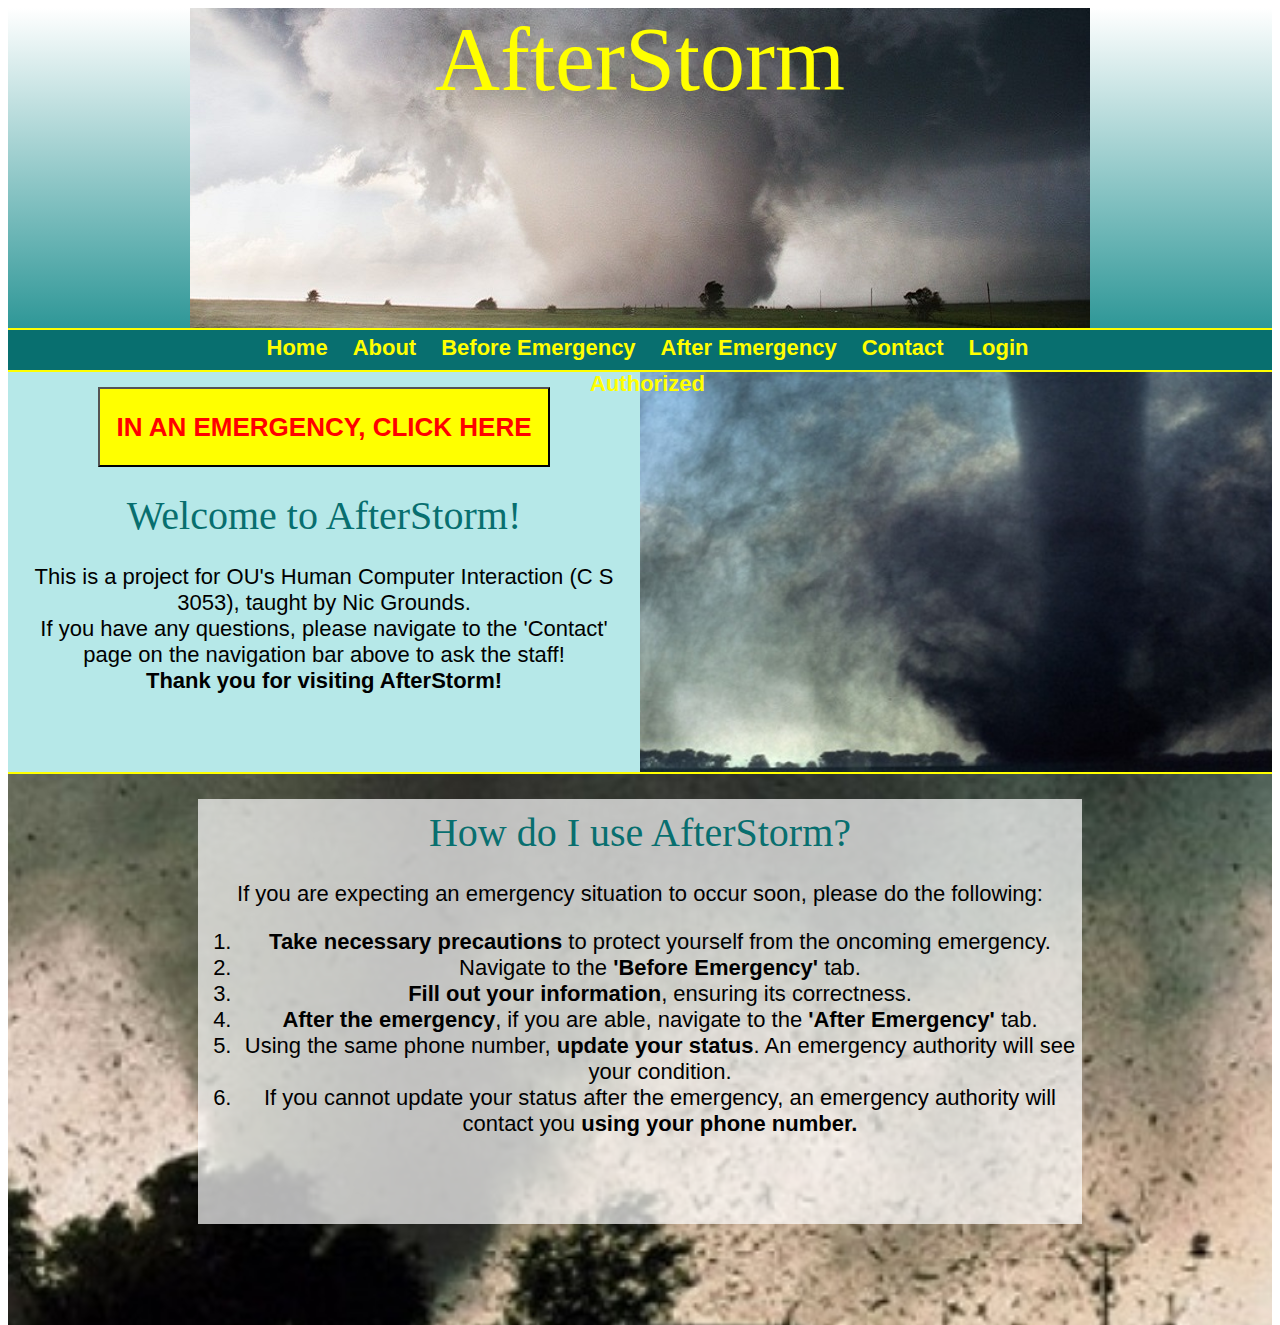
<file: pages/index.html>
<!DOCTYPE HTML PUBLIC "-//W3C//DTD HTML 4.0 Transitional//EN">
<html>

<!-- Human Computer Interaction: Group Project
Group: Nicole Knox, Patrick Wrape, Travis Canales, Rondell Hames
Milestone 3: Everything!
(Mar. 31st, 2015) -->

<!-- Notes to the uninformed:
	HTML defines the content of web pages.
	CSS specifies the layout of web pages.
	JavaScript programs the behavior of web pages.
	-->

<head>
	<title>AfterStorm</title>
	<link rel="StyleSheet" type="text/css" href="main.css">
</head>

<body>
	<div class="tornadopic">
		<h1>AfterStorm</h1>
	</div>

	<div class="navigation">
		<div id="nav">
			<ul>
			<li><a href="index.html" class="design-name">Home</a></li>	
			<li><a href="about.html" class="design-name">About</a></li>
			<li><a href="preemergency.html" class="design-name">Before Emergency</a></li>
			<li><a href="submitpage.html" class="design-name">After Emergency</a></li>
			<li><a href="contact.html" class="design-name">Contact</a></li>
			<li><a href="login.html" class="design-name">Login</a></li>
			<li><a href="adminlogin.html" class="design-name">Authorized</a></li>
			</ul>
		</div>
	</div>

	<div class="description">
		<div class="leftdesc">
			<p><button type="button" onclick="location.href='submitpage.html'"><strong>IN AN EMERGENCY, CLICK HERE</strong></button></p>
			<h2>Welcome to AfterStorm!</h2>
			<p>This is a project for OU's Human Computer Interaction (C S 3053), taught by Nic Grounds.<br>
			If you have any questions, please navigate to the 'Contact' page on the navigation bar above to ask the staff!<br>
			<strong>Thank you for visiting AfterStorm!</strong></p>
		</div>
		<div class="rightdesc"></div>
	</div>
	
	<div class="infobg">
		<div class="info">
			<h2>How do I use AfterStorm?</h2>
			<p>If you are expecting an emergency situation to occur soon, please do the following:</p>
			<ol>
				<li><strong>Take necessary precautions</strong> to protect yourself from the oncoming emergency.</li>
				<li>Navigate to the<strong> 'Before Emergency' </strong>tab.</li>
				<li><strong>Fill out your information</strong>, ensuring its correctness.</li>
				<li><strong>After the emergency</strong>, if you are able, navigate to the <strong>'After Emergency'</strong> tab.</li>
				<li>Using the same phone number, <strong>update your status</strong>. An emergency authority will see your condition.</li>
				<li>If you cannot update your status after the emergency, an emergency authority will contact you <strong>using your phone number.</strong></li>
			</ol>
		</div>
	</div>
	
</body>

</html>
</file>
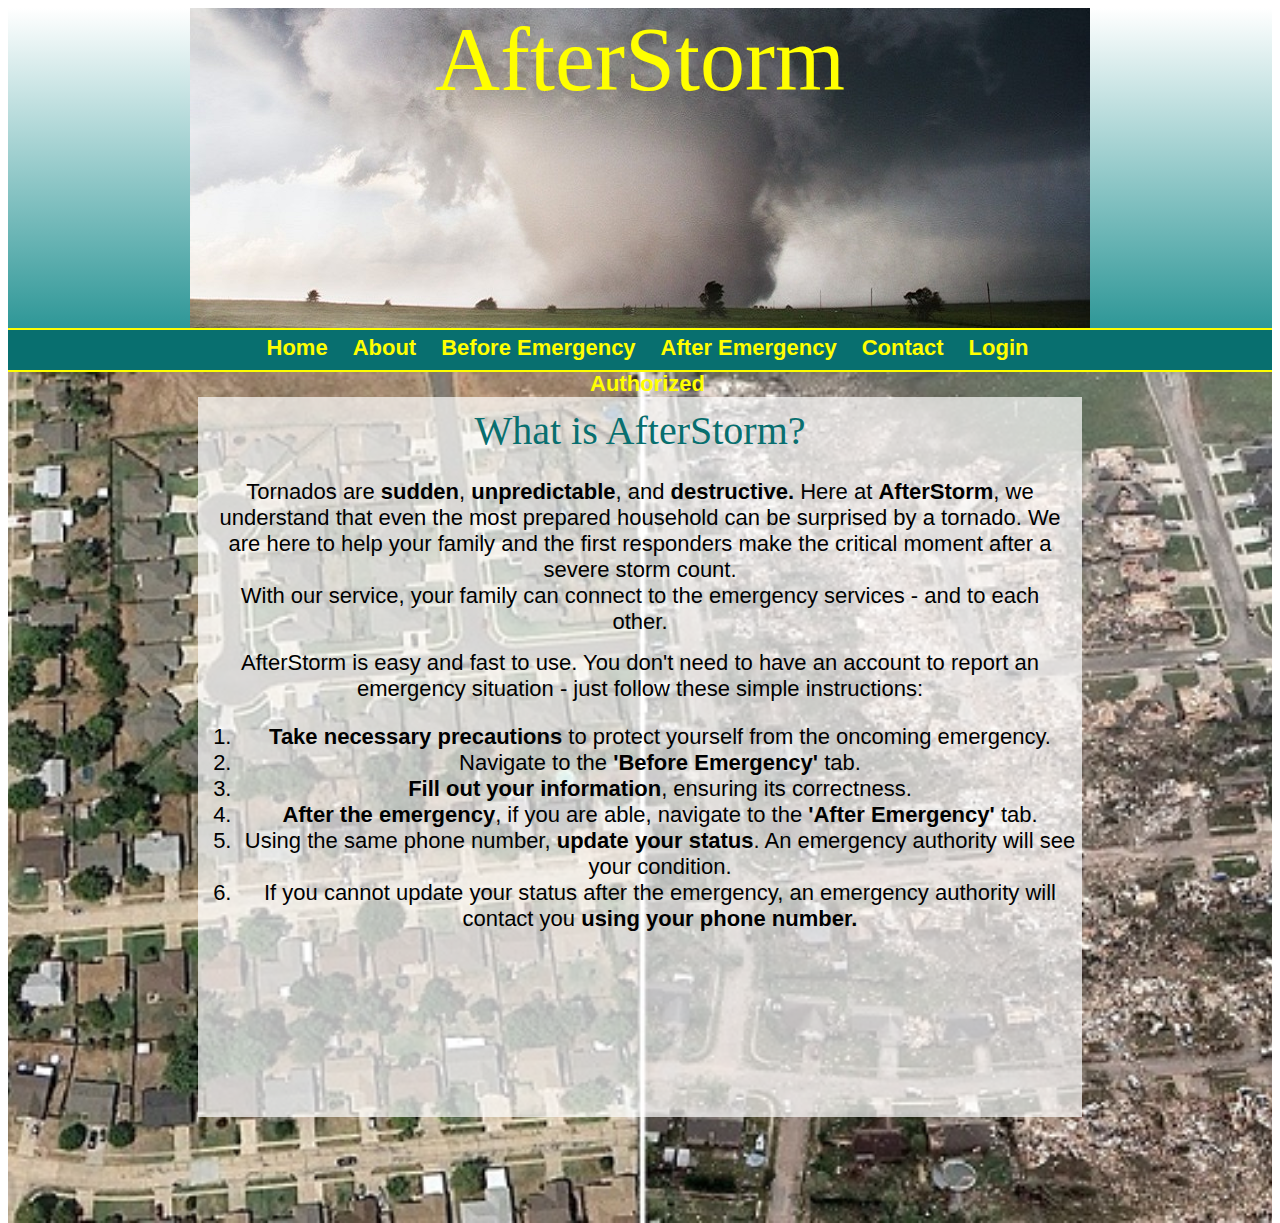
<file: pages/about.html>
<!DOCTYPE HTML PUBLIC "-//W3C//DTD HTML 4.0 Transitional//EN">
<html>

<head>
	<title>AfterStorm: About</title>
	<link rel="StyleSheet" type="text/css" href="main.css">
</head>

<body>
	<div class="tornadopic">
		<h1>AfterStorm</h1>
	</div>

	<div class="navigation">
		<div id="nav">
			<ul>
			<li><a href="index.html" class="design-name">Home</a></li>	
			<li><a href="about.html" class="design-name">About</a></li>
			<li><a href="preemergency.html" class="design-name">Before Emergency</a></li>
			<li><a href="submitpage.html" class="design-name">After Emergency</a></li>
			<li><a href="contact.html" class="design-name">Contact</a></li>
			<li><a href="login.html" class="design-name">Login</a></li>
			<li><a href="adminlogin.html" class="design-name">Authorized</a></li>
			</ul>
		</div>
	</div>
	
	<div class="aboutinfobg">
		<div class="aboutinfo">
			<h2>What is AfterStorm?</h2>
			<p>Tornados are <strong>sudden</strong>, <strong>unpredictable</strong>, and <strong>destructive.</strong> 
			Here at <strong>AfterStorm</strong>, we understand that even the most prepared household can be surprised by a tornado.
			We are here to help your family and the first responders make the critical moment after a severe storm count.<br>
			With our service, your family can connect to the emergency services - and to each other.</p>
			<p>AfterStorm is easy and fast to use. You don't need to have an account to report an emergency situation - 
			just follow these simple instructions:</p>
			<ol>
				<li><strong>Take necessary precautions</strong> to protect yourself from the oncoming emergency.</li>
				<li>Navigate to the<strong> 'Before Emergency' </strong>tab.</li>
				<li><strong>Fill out your information</strong>, ensuring its correctness.</li>
				<li><strong>After the emergency</strong>, if you are able, navigate to the <strong>'After Emergency'</strong> tab.</li>
				<li>Using the same phone number, <strong>update your status</strong>. An emergency authority will see your condition.</li>
				<li>If you cannot update your status after the emergency, an emergency authority will contact you <strong>using your phone number.</strong></li>
			</ol>
		</div>
	</div>
</body>
</html>
</file>
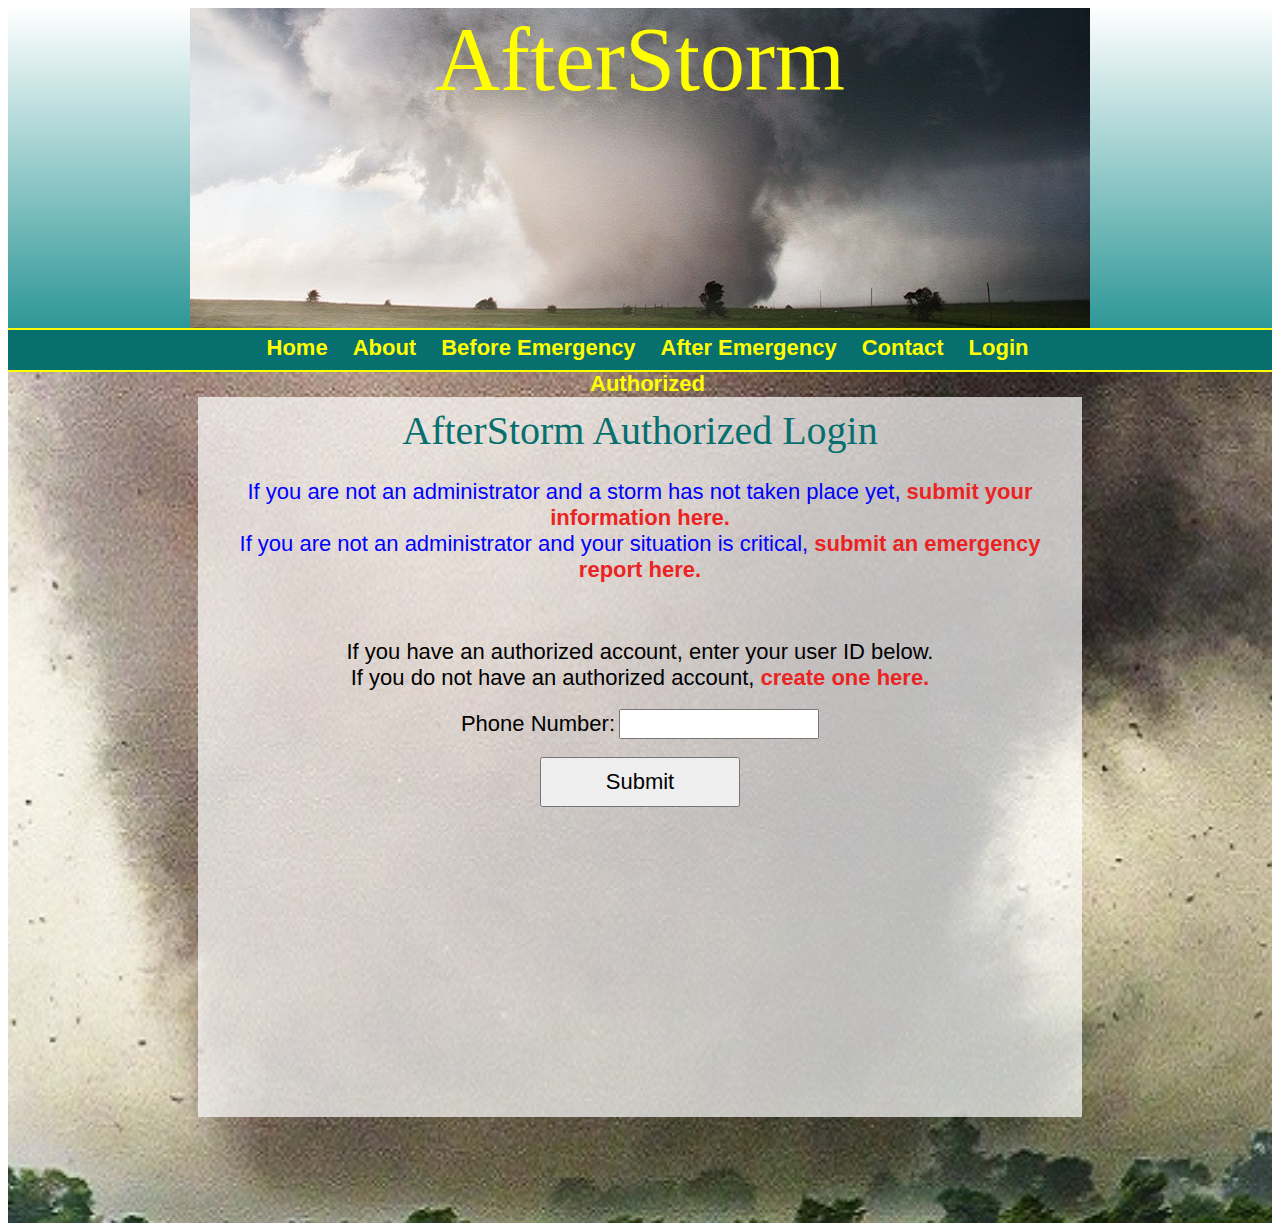
<file: pages/adminlogin.html>
<!DOCTYPE HTML PUBLIC "-//W3C//DTD HTML 4.0 Transitional//EN">
<html>

<head>
	<title>AfterStorm: Admin Login</title>
	<link rel="StyleSheet" type="text/css" href="main.css">
</head>

<body>
	<div class="tornadopic">
		<h1>AfterStorm</h1>
	</div>

	<div class="navigation">
		<div id="nav">
			<ul>
			<li><a href="index.html" class="design-name">Home</a></li>	
			<li><a href="about.html" class="design-name">About</a></li>
			<li><a href="preemergency.html" class="design-name">Before Emergency</a></li>
			<li><a href="submitpage.html" class="design-name">After Emergency</a></li>
			<li><a href="contact.html" class="design-name">Contact</a></li>
			<li><a href="login.html" class="design-name">Login</a></li>
			<li><a href="adminlogin.html" class="design-name">Authorized</a></li>
			</ul>
		</div>
	</div>
	
	<div class="loginbg">
		<div class="login">
			<h2>AfterStorm Authorized Login</h2>
			<span class="explanation">
			<p>If you are not an administrator and a storm has not taken place yet, <a href="preemergency.html">submit your information here.</a><br>
			If you are not an administrator and your situation is critical, <a href="submitpage.html">submit an emergency report here.</a></p></span>
			<br>
			<p>If you have an authorized account, enter your user ID below.<br>
			If you do not have an authorized account, <a href="createauthorized.html">create one here.</a></p>
		<form action="afterStormServlet" method="GET">
				<table>
				<tr>
					<td>Phone Number:</td>
					<td><input type="text" name="logininfo" maxlength="15" pattern="[0-9]{10}" id ="phone"
					title="Please input your user ID" required></td> 
				</tr>
				</table>
			<p><input type="submit" name="loginbutton"></p>
			</form>
		</div>
	</div>
</body>
<script>
	var phoneV;
	function redirect(){
		phoneV = document.getElementById("phone").value;
		if( phoneV == "1111111111"){
			//var response = server response string
			window.location.replace("submitpage.html#phone="+phoneV+"&");
			return false;
		}
		else{
			window.location.replace("preemergency.html#phone="+phoneV);
			return false;
		}
	}
</script>
</html>
</file>
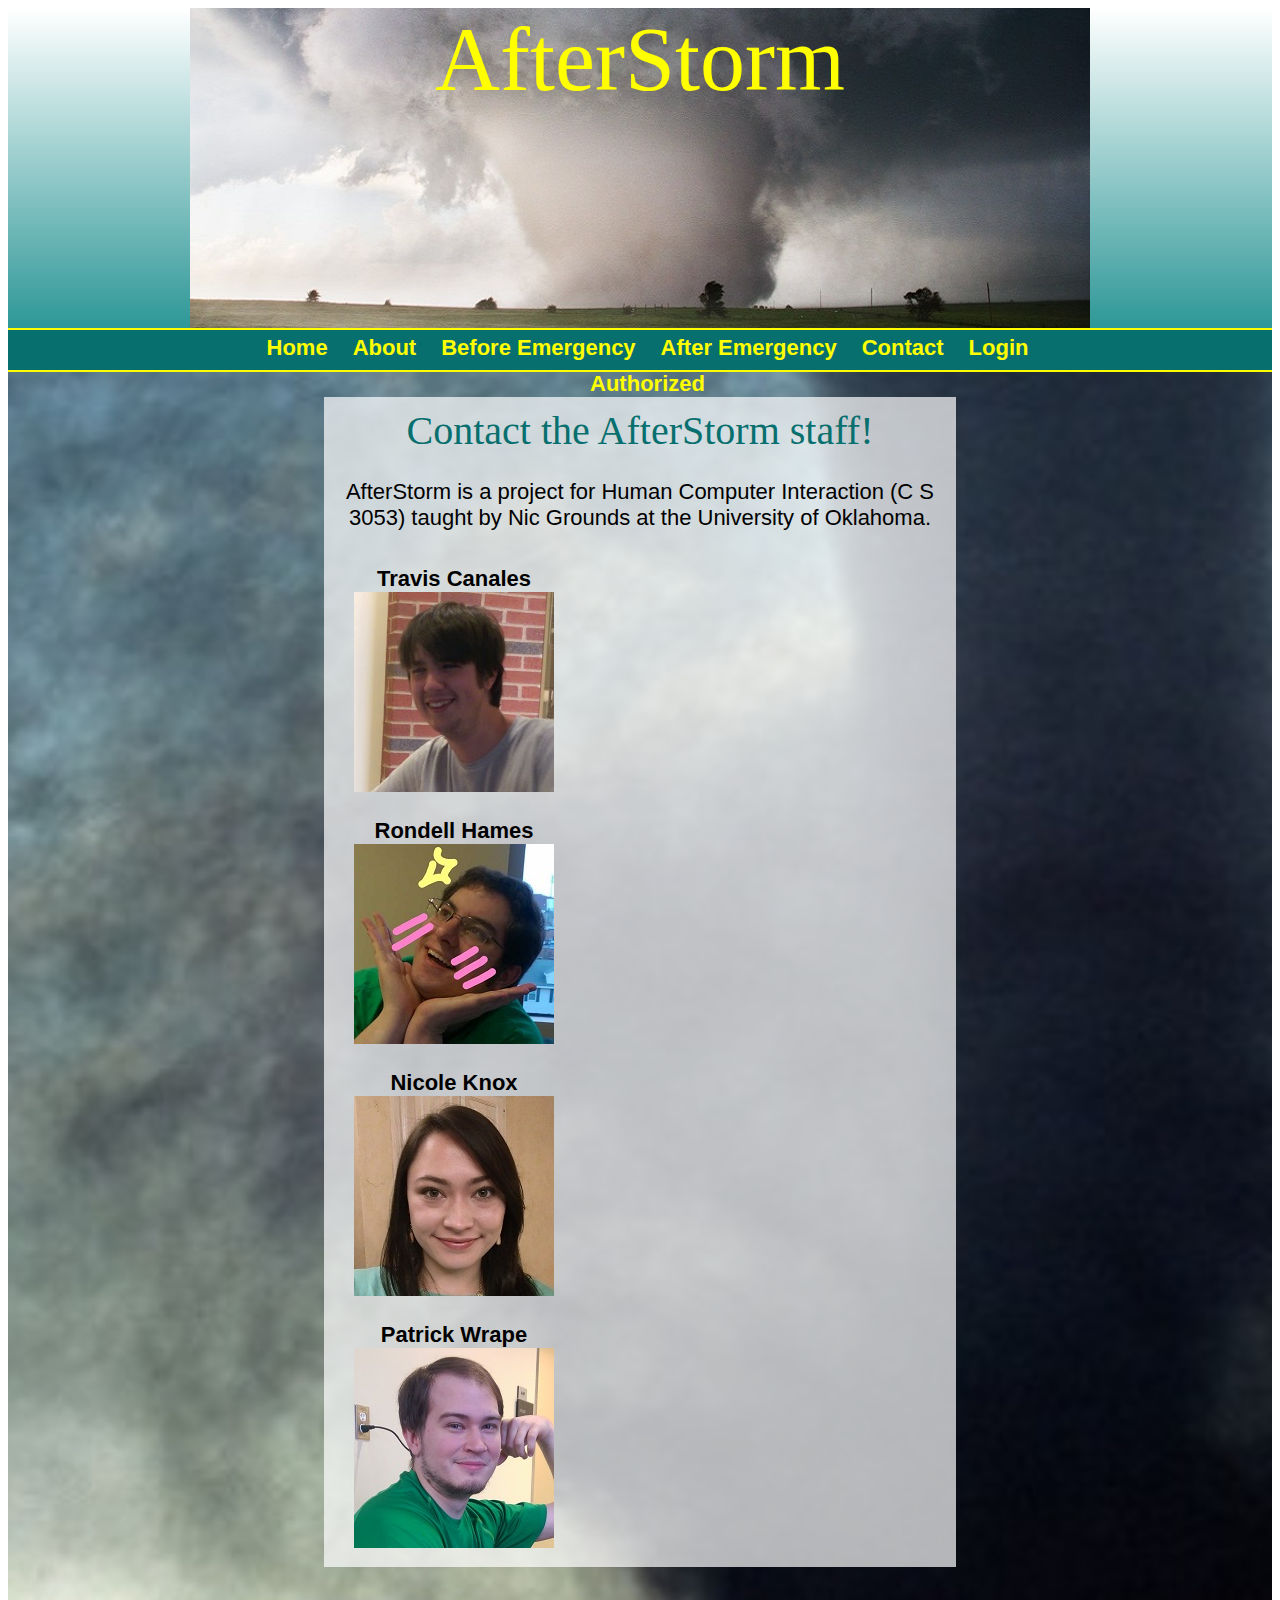
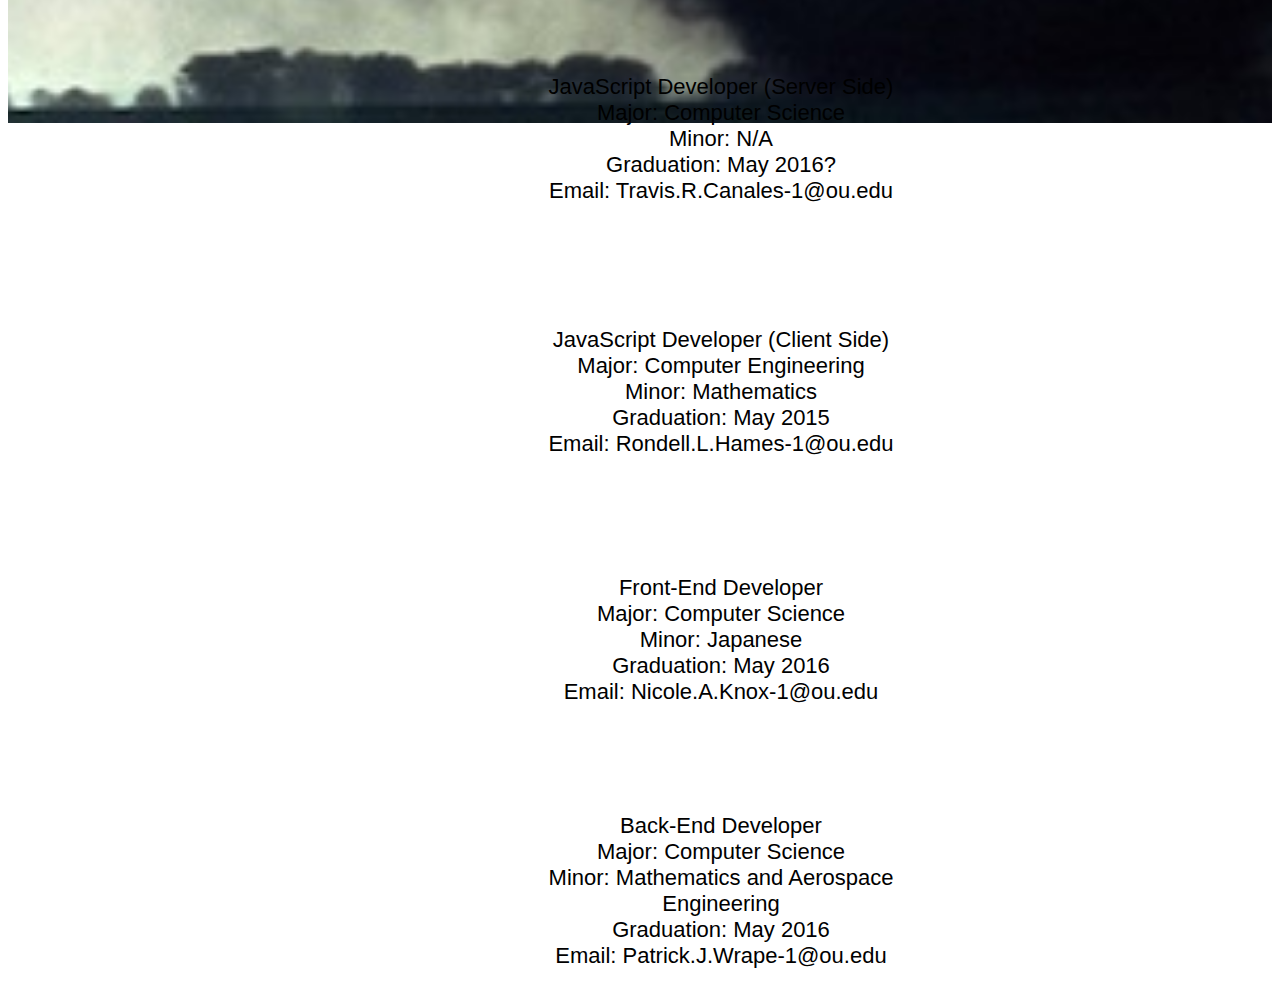
<file: pages/contact.html>
<!DOCTYPE HTML PUBLIC "-//W3C//DTD HTML 4.0 Transitional//EN">
<html>

<head>
	<title>AfterStorm: Contact Us</title>
	<link rel="StyleSheet" type="text/css" href="main.css">
</head>

<body>
	<div class="tornadopic">
		<h1>AfterStorm</h1>
	</div>
	<div class="navigation">
		<ul id="nav">
			<li><a href="index.html" class="design-name">Home</a></li>	
			<li><a href="about.html" class="design-name">About</a></li>
			<li><a href="preemergency.html" class="design-name">Before Emergency</a></li>
			<li><a href="submitpage.html" class="design-name">After Emergency</a></li>
			<li><a href="contact.html" class="design-name">Contact</a></li>
			<li><a href="login.html" class="design-name">Login</a></li>
			<li><a href="adminlogin.html" class="design-name">Authorized</a></li>
		</ul>
	</div><br>
	<div class="contactbg"><br>
		<div class="contact"><h2>Contact the AfterStorm staff!</h2>
		<p>AfterStorm is a project for Human Computer Interaction (C S 3053) taught by Nic Grounds at the University of Oklahoma.</p>
			<div class="picleft">

			<p><strong>Travis Canales</strong><br>
			<img src="assets/travisface.jpg" /><br><br>
		
			<strong>Rondell Hames</strong><br>
			<img src="assets/rondellface.jpg" /><br><br>

			<strong>Nicole Knox</strong><br>
			<img src="assets/nikkiface.jpg" /><br><br>
		
			<strong>Patrick Wrape</strong><br>
			<img src="assets/patrickface.jpg" /><br><br></p>
			</div>
			<div class="picright">
			<ul style="margin-top:15%; list-style-type: none;">
				<li>JavaScript Developer (Server Side)</li>
				<li>Major: Computer Science</li>
				<li>Minor: N/A</li>
				<li>Graduation: May 2016?</li>
				<li>Email: Travis.R.Canales-1@ou.edu</li>
			</ul>
			<br>
			<ul style="margin-top:15%; list-style-type: none;">
				<li>JavaScript Developer (Client Side)</li>
				<li>Major: Computer Engineering</li>
				<li>Minor: Mathematics</li>
				<li>Graduation: May 2015</li>
				<li>Email: Rondell.L.Hames-1@ou.edu</li>
			</ul>
			<br>
			<ul style="margin-top:14%; list-style-type: none;">
				<li>Front-End Developer</li>
				<li>Major: Computer Science</li>
				<li>Minor: Japanese</li>
				<li>Graduation: May 2016</li>
				<li>Email: Nicole.A.Knox-1@ou.edu</li>
			</ul>
			<br>
			<ul style="margin-top:12%; list-style-type: none;">
				<li>Back-End Developer</li>
				<li>Major: Computer Science</li>
				<li>Minor: Mathematics and Aerospace Engineering</li>
				<li>Graduation: May 2016</li>
				<li>Email: Patrick.J.Wrape-1@ou.edu</li>
			</ul>
			</div>
		</div>
	</div>

</body>
</html>
</file>
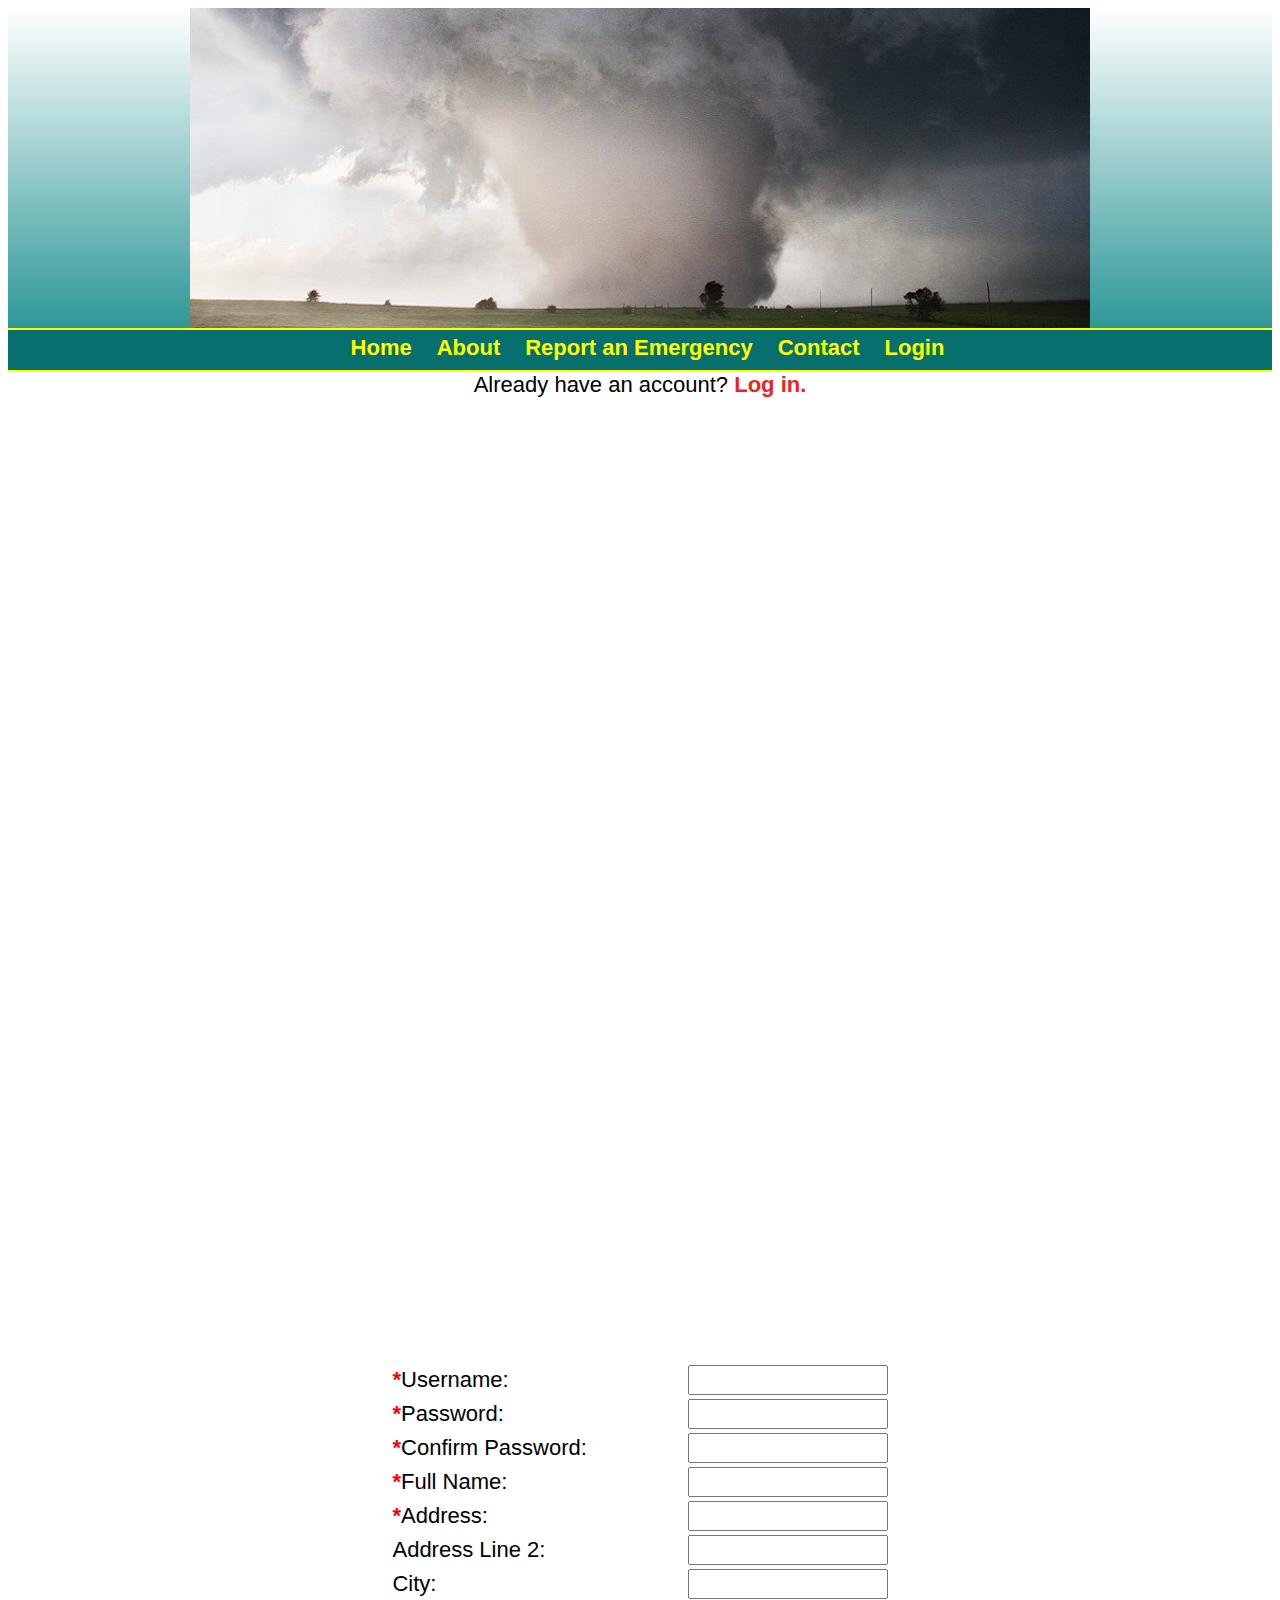
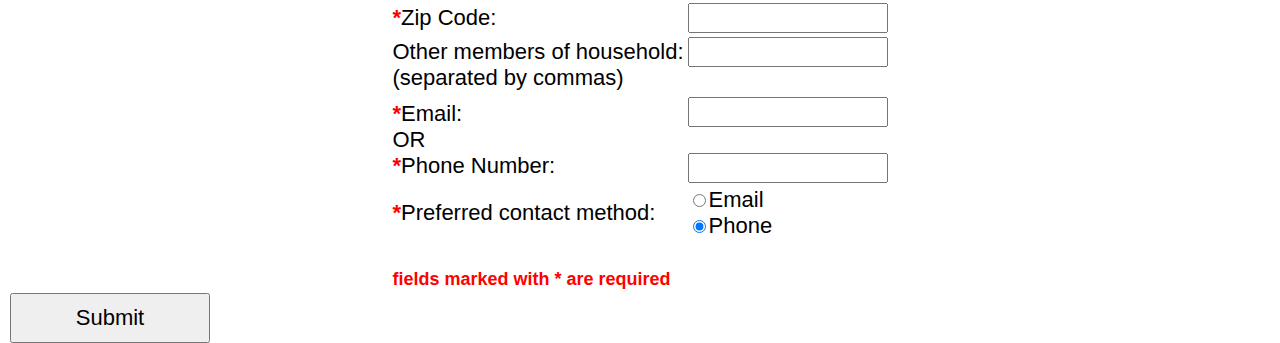
<file: pages/createaccount.html>
<!DOCTYPE HTML PUBLIC "-//W3C//DTD HTML 4.0 Transitional//EN">
<html>

<head>
	<title>AfterStorm: Create Account</title>
	<link rel="StyleSheet" type="text/css" href="main.css">
</head>

<body><div class="tornadopic"></div>
<div class="navigation">
	<ul id="nav">
		<li><a href="home.html">Home</a></li>
		<li><a href="about.html">About</a></li>
		<li><a href="submitpage.html">Report an Emergency</a></li>
		<li><a href="contact.html">Contact</a></li>
		<li><a href="login.html">Login</a></li>
	</ul>
</div><br>
<div class="mainbg"><br>
<div class="login">Already have an account? <a href="login.html">Log in.</a></div><br>
<div class="description">
Welcome to AfterStorm! Create an account by filling out the form below.<br>
<form><fieldset>
<table>
  <tr>
    <td><span class="required">*</span>Username:</td>
    <td><input type="text" name="username" maxlength="20"></td>
  </tr>
  <tr>
    <td><span class="required">*</span>Password:</td>
    <td><input type="text" name="password" maxlength="20"></td> 
  </tr>
  <tr>
    <td><span class="required">*</span>Confirm Password:</td>
    <td><input type="text" name="confirmpassword" maxlength="20"></td> 
  </tr>
  <tr>
    <td><span class="required">*</span>Full Name:</td>
    <td><input type="text" name="name" maxlength="50"></td>
  </tr>
  <tr>
    <td><span class="required">*</span>Address:</td>
    <td><input type="text" name="address" maxlength="40"></td> 
  </tr>
  <tr>
    <td>Address Line 2:</td>
    <td><input type="text" name="address2" maxlength="20"></td> 
  </tr>
  <tr>
    <td>City:</td>
    <td><input type="text" name="city" maxlength="20"></td> 
  </tr>
  <tr>
	<td><span class="required">*</span>Zip Code:</td>
	<td><input type="text" name="zip" maxlength="9"></td>
  </tr>
  <tr>
	<td></span>Other members of household:<br>
	(separated by commas)</td>
	<td><input type="text" name="zip" maxlength="80"><br>&nbsp;</td>
  </tr>
  <tr>
    <td><span class="required">*</span>Email:<br>
	OR<br>
	<span class="required">*</span>Phone Number:</td>
    <td><input type="text" name="email" maxlength="40"><br><br>
	<input type="text" name="phone" maxlength="10"></td> 
  </tr>
  <tr>
    <td><span class="required">*</span>Preferred contact method:</td>
    <td><input type="radio" name="contact" value="email">Email
	<br>
	<input type="radio" name="contact" value="phone" checked>Phone</td> 
  </tr>
  <tr>
  <td><br><span class="required" style="font-size:18px">
		fields marked with * are required</span></td>
  </tr>
</table>
<br><input type="submit" name="submitbutton">
</fieldset></form>

</div>
</div>

<!-- <script src="afterstormjscript.js"></script> -->

</body>
</html>
</file>
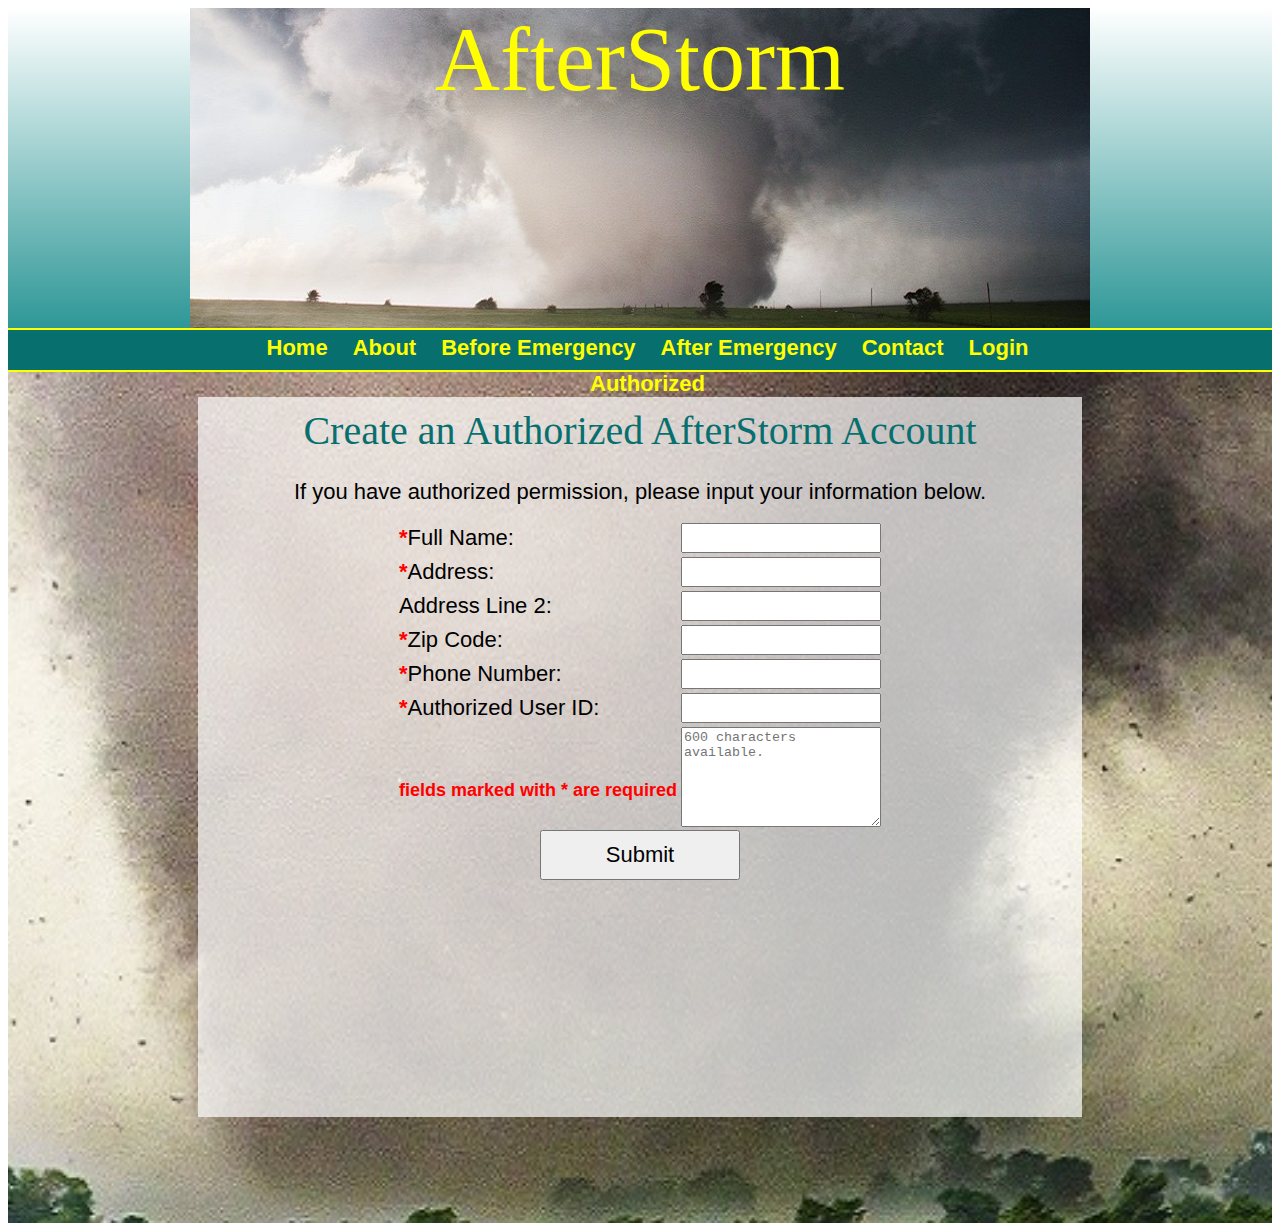
<file: pages/createauthorized.html>
<!DOCTYPE HTML PUBLIC "-//W3C//DTD HTML 4.0 Transitional//EN">
<html>

<head>
	<title>AfterStorm: Pre-Emergency Form</title>
	<link rel="StyleSheet" type="text/css" href="main.css">
</head>

<body>
	<div class="tornadopic">
		<h1>AfterStorm</h1>
	</div>

	<div class="navigation">
		<div id="nav">
			<ul>
			<li><a href="index.html" class="design-name">Home</a></li>	
			<li><a href="about.html" class="design-name">About</a></li>
			<li><a href="preemergency.html" class="design-name">Before Emergency</a></li>
			<li><a href="submitpage.html" class="design-name">After Emergency</a></li>
			<li><a href="contact.html" class="design-name">Contact</a></li>
			<li><a href="login.html" class="design-name">Login</a></li>
			<li><a href="adminlogin.html" class="design-name">Authorized</a></li>
			</ul>
		</div>
	</div>
	
	<div class="loginbg">
		<div class="login">
			<h2>Create an Authorized AfterStorm Account</h2>
		<p>If you have authorized permission, please input your information below.</p>
		<form onsubmit="sendData()">
			<table>
			  <tr>
				<td><span class="required">*</span>Full Name:</td>
				<td><input type="text" name="name" id="name" maxlength="50" pattern="[A-Za-z ]{2,40}"
				title="Invalid Input, try again." required></td>
			  </tr>
			  <tr>
				<td><span class="required">*</span>Address:</td>
				<td><input type="text" name="address" id ="address" maxlength="40" color="black"
				pattern="[A-Za-z0-9 .-]{1,40}" title="Invalid Input, try again." required></td> 
			  </tr>
			  <tr>
				<td>Address Line 2:</td>
				<td><input type="text" name="address2" id="address2" maxlength="20" color="black"
				pattern="[A-Za-z0-9 .-]{1,40}" title="Invalid Input, try again."></td> 
			  </tr>
			  <tr>
				<td><span class="required">*</span>Zip Code:</td>
				<td><input type="text" name="zip" id="zip" maxlength="9" color="black" pattern="[0-9]{5}"
				title="Please input your 5 digit zip code" required></td>
			  </tr>
			  <tr>
				<td><span class="required">*</span>Phone Number:</td>
				<td><input type="text" name="phone" id="phone" maxlength="10" color="black" pattern="[0-9]{10}"
				title="Please input your 10 digit phone number starting with the area code" required></td> 
			  </tr>
			  <tr>
				<td><span class="required">*</span>Authorized User ID:</td>
				<td><input type="text" name="userid" id="userid" maxlength="10" color="black" pattern="[0-9]{10}"
				title="Please input your provided authorized user ID" required></td>
			  </tr>
			  <tr>
				<td><br><span class="required" style="font-size:18px">fields marked with * are required</span></td>
				<td><textarea rows="10" cols="50" maxlength="600" placeholder="600 characters available." id="comments"></textarea></td> 
			  </tr>
			</table>
		<center><input type="submit" name="submitbutton"></center>
		</form>
		</div>
	</div>
</body>

<script>
	var nameV, addr1, addr2, phoneV, zipV, commV, message;
	
	function sendData(){
		nameV = document.getElementById("name").value;
		addr1 = document.getElementById("address").value;
		addr2 = document.getElementById("address2").value;
		zipV = document.getElementById("zip").value;
		phoneV = document.getElementById("phone").value;
		commV = document.getElementById("comments").value;
		message = ("name=" + nameV + "&address=" + addr1 + "&address2=" + addr2
			+ "&zip=" + zipV + "&phone=" + phoneV + "&comments=" + commV);
		$.ajax({
			url: "192.168.1.5:8080",
			data: { message },
			type: "POST",
			dataType: "json",
			success: function (response){
				console.log(response);
			}
			error: function(xhr, status, errorThrown){
				alert("Add Failed");
				console.log("Error: " + errorThrown);
				console.log("Status: " + status);
			}
		});
	}
	
	window.onload = function (){
		var params = window.location.hash.substr(1);
		params.toString();
		document.getElementById("comments").value = params;
		var p = params.split('=');
		console.log(p[0]);
		console.log(p[1]);
		document.getElementById(p[0]).value = p[1];
	}
</script>

</html>
</file>
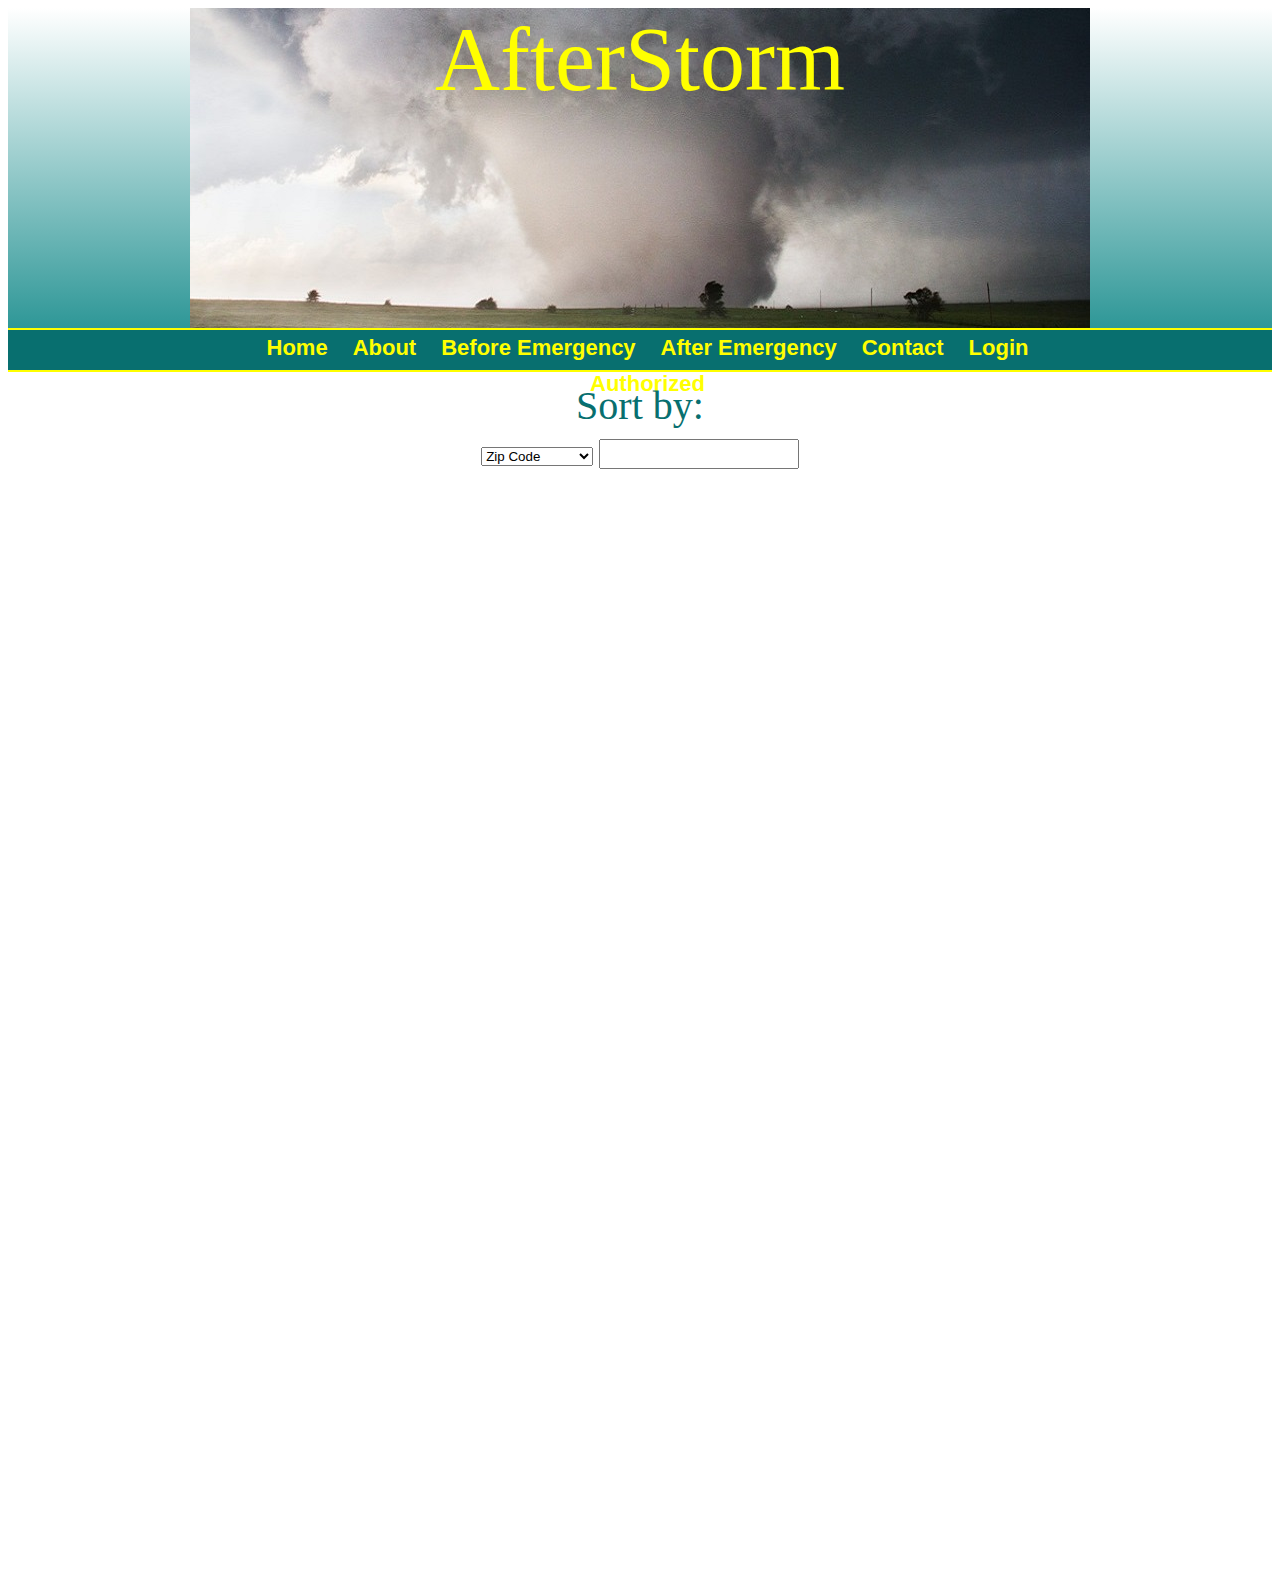
<file: pages/displaydata.html>
<!DOCTYPE HTML PUBLIC "-//W3C//DTD HTML 4.0 Transitional//EN">
<html>

<head>
	<title>AfterStorm: User Status</title>
	<link rel="StyleSheet" type="text/css" href="main.css">
</head>

<body>
	<div class="tornadopic">
		<h1>AfterStorm</h1>
	</div>

	<div class="navigation">
		<div id="nav">
			<ul>
			<li><a href="index.html" class="design-name">Home</a></li>	
			<li><a href="about.html" class="design-name">About</a></li>
			<li><a href="preemergency.html" class="design-name">Before Emergency</a></li>
			<li><a href="submitpage.html" class="design-name">After Emergency</a></li>
			<li><a href="contact.html" class="design-name">Contact</a></li>
			<li><a href="login.html" class="design-name">Login</a></li>
			<li><a href="adminlogin.html" class="design-name">Authorized</a></li>
			</ul>
		</div>
	</div>
	
	<div class="displaydata">
		<h2>Sort by: </h2> 
		<form>
			<select>
				<option value="zip">Zip Code</option>
				<option value="crit">Critical Y/N</option>
				<option value="phone">Phone Number</option>
			</select>
			<input type="text" name="searchparams" id ="searchparams" maxlength="10">
		</form>
		
			<table>
				<tr>
					<td></td>
				</tr>
			</table>
	</div>
</body>
<script>
	var phoneV;
	function redirect(){
		phoneV = document.getElementById("phone").value;
		if( phoneV == "1111111111"){
			//var response = server response string
			window.location.replace("submitpage.html#phone="+phoneV+"&");
			return false;
		}
		else{
			window.location.replace("preemergency.html#phone="+phoneV);
			return false;
		}
	}
</script>
</html>
</file>
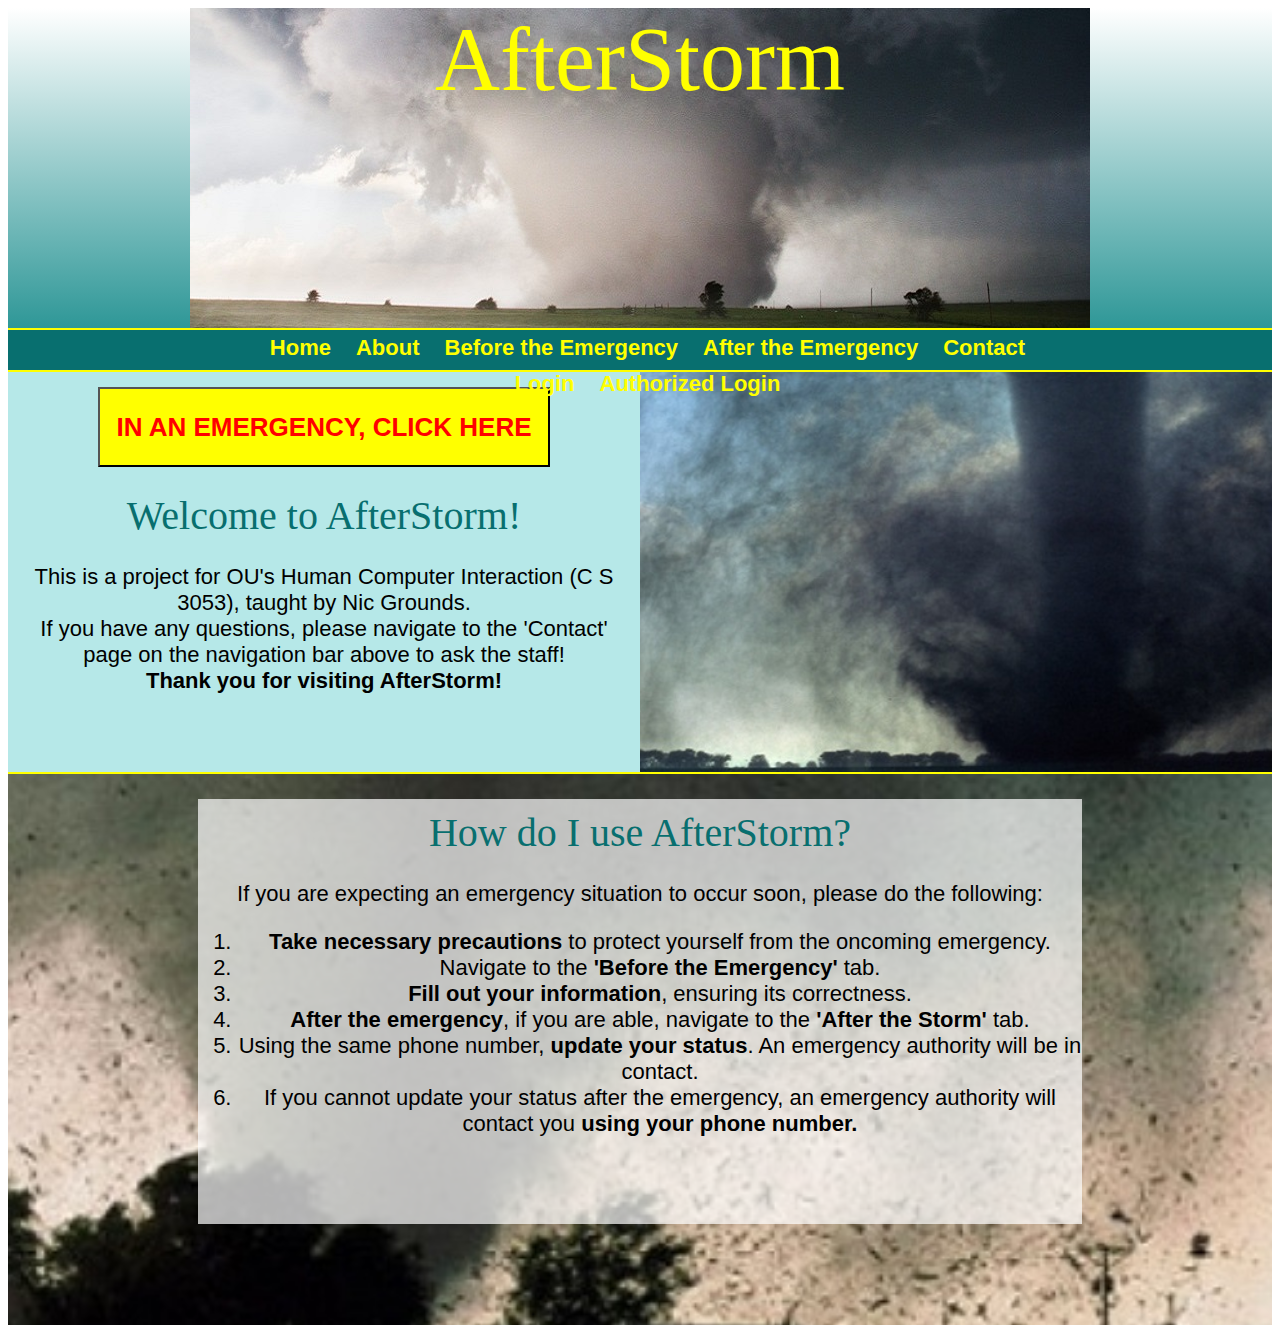
<file: pages/home.html>
<!DOCTYPE HTML PUBLIC "-//W3C//DTD HTML 4.0 Transitional//EN">
<html>

<!-- Human Computer Interaction: Group Project
Group: Nicole Knox, Patrick Wrape, Travis Canales, Rondell Hames -->

<head>
	<title>AfterStorm</title>
	<link rel="StyleSheet" type="text/css" href="main.css">
</head>

<body>
	<div class="tornadopic">
		<h1>AfterStorm</h1>
	</div>

	<div class="navigation">
		<div id="nav">
			<ul>
			<li><a href="home.html" class="design-name">Home</a></li>	
			<li><a href="about.html" class="design-name">About</a></li>
			<li><a href="preemergency.html" class="design-name">Before the Emergency</a></li>
			<li><a href="submitpage.html" class="design-name">After the Emergency</a></li>
			<li><a href="contact.html" class="design-name">Contact</a></li>
			<li><a href="login.html" class="design-name">Login</a></li>
			<li><a href="adminlogin.html" class="design-name">Authorized Login</a></li>
			</ul>
		</div>
	</div>

	<div class="description">
		<div class="leftdesc">
			<p><button type="button" onclick="location.href='submitpage.html'"><strong>IN AN EMERGENCY, CLICK HERE</strong></button></p>
			<h2>Welcome to AfterStorm!</h2>
			<p>This is a project for OU's Human Computer Interaction (C S 3053), taught by Nic Grounds.<br>
			If you have any questions, please navigate to the 'Contact' page on the navigation bar above to ask the staff!<br>
			<strong>Thank you for visiting AfterStorm!</strong></p>
		</div>
		<div class="rightdesc"></div>
	</div>
	
	<div class="infobg">
		<div class="info">
			<h2>How do I use AfterStorm?</h2>
			<p>If you are expecting an emergency situation to occur soon, please do the following:</p>
			<ol>
				<li><strong>Take necessary precautions</strong> to protect yourself from the oncoming emergency.</li>
				<li>Navigate to the<strong> 'Before the Emergency' </strong>tab.</li>
				<li><strong>Fill out your information</strong>, ensuring its correctness.</li>
				<li><strong>After the emergency</strong>, if you are able, navigate to the <strong>'After the Storm'</strong> tab.</li>
				<li>Using the same phone number, <strong>update your status</strong>. An emergency authority will be in contact.</li>
				<li>If you cannot update your status after the emergency, an emergency authority will contact you <strong>using your phone number.</strong></li>
			</ol>
		</div>
	</div>
	
</body>

</html>
</file>
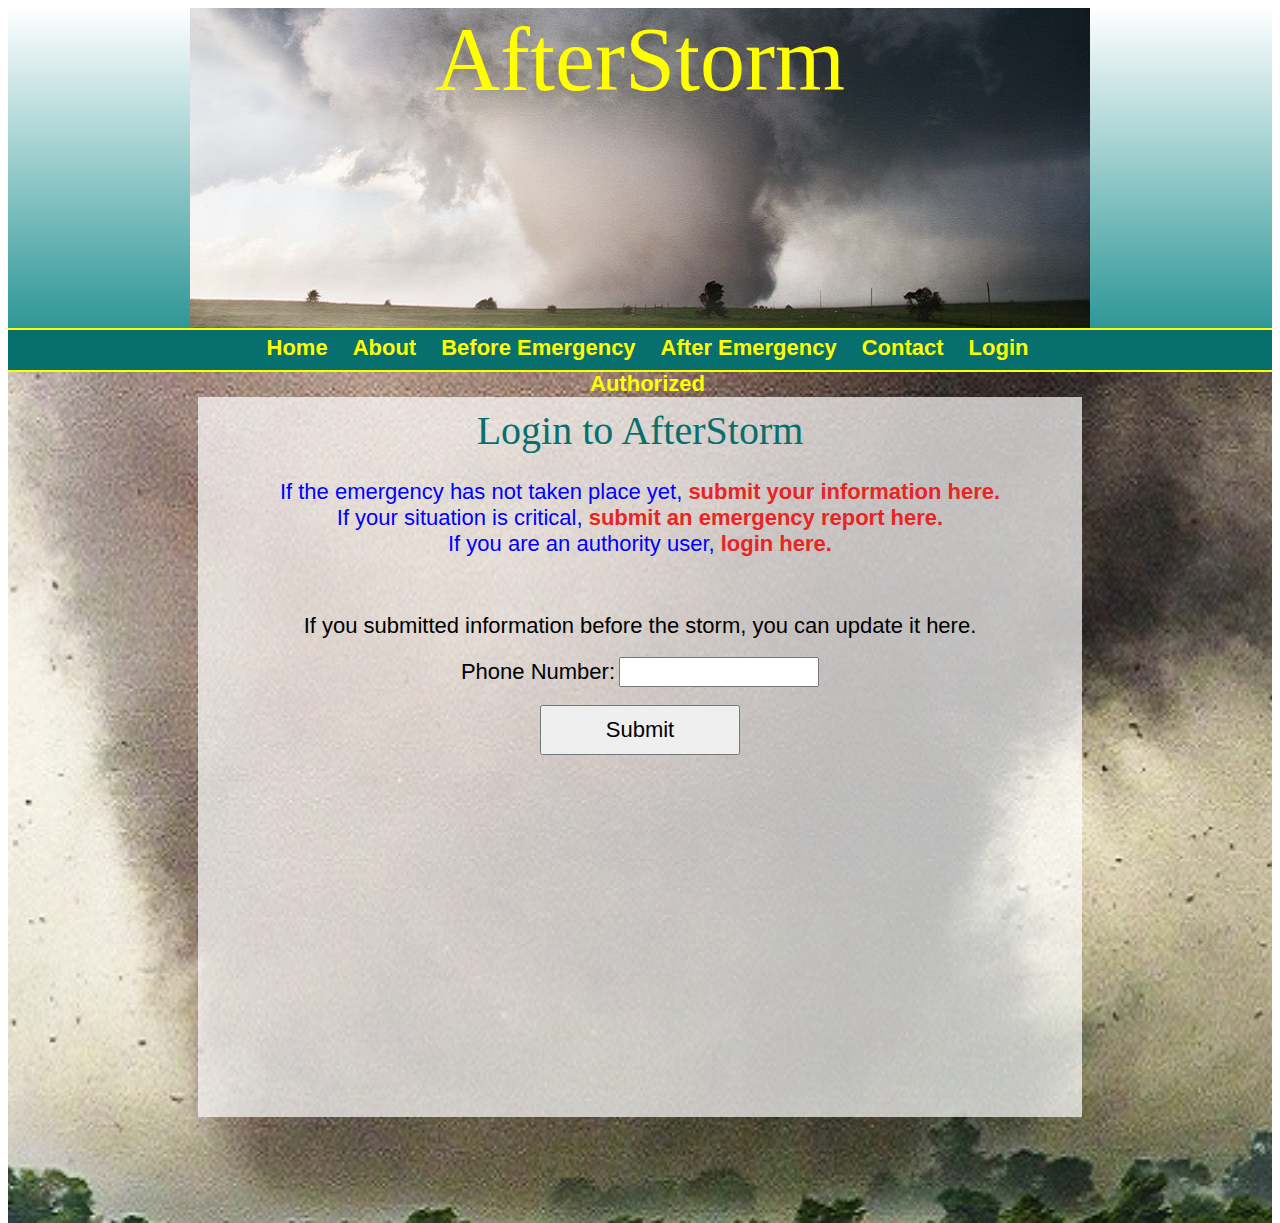
<file: pages/login.html>
<!DOCTYPE HTML PUBLIC "-//W3C//DTD HTML 4.0 Transitional//EN">
<html>

<head>
	<title>AfterStorm: Login</title>
	<link rel="StyleSheet" type="text/css" href="main.css">
</head>

<body>
	<div class="tornadopic">
		<h1>AfterStorm</h1>
	</div>

	<div class="navigation">
		<div id="nav">
			<ul>
			<li><a href="index.html" class="design-name">Home</a></li>	
			<li><a href="about.html" class="design-name">About</a></li>
			<li><a href="preemergency.html" class="design-name">Before Emergency</a></li>
			<li><a href="submitpage.html" class="design-name">After Emergency</a></li>
			<li><a href="contact.html" class="design-name">Contact</a></li>
			<li><a href="login.html" class="design-name">Login</a></li>
			<li><a href="adminlogin.html" class="design-name">Authorized</a></li>
			</ul>
		</div>
	</div>
	
	<div class="loginbg">
		<div class="login">
			<h2>Login to AfterStorm</h2>
			<span class="explanation">
			<p>If the emergency has not taken place yet, <a href="preemergency.html">submit your information here.</a><br>
			If your situation is critical, <a href="submitpage.html">submit an emergency report here.</a><br>
			If you are an authority user, <a href="adminlogin.html">login here.</a></p></span>
			<br>
			<p>If you submitted information before the storm, you can update it here.</p>
			<form action="afterStormServlet" method="GET">
				<table>
				<tr>
					<td>Phone Number:</td>
					<td><input type="text" name="logininfo" maxlength="15" pattern="[0-9]{10}" id ="phone"
					title="Please input your 10 digit phone number starting with the area code" required></td> 
				</tr>
				</table>
			<p><input type="submit" name="loginbutton"></p>
			</form>
		</div>
	</div>
</body>
<script>
	var phoneV;
	function redirect(){
		phoneV = document.getElementById("phone").value;
		if( phoneV == "1111111111"){
			//var response = server response string
			window.location.replace("submitpage.html#phone="+phoneV+"&");
			return false;
		}
		else{
			window.location.replace("preemergency.html#phone="+phoneV);
			return false;
		}
	}
</script>
</html>
</file>
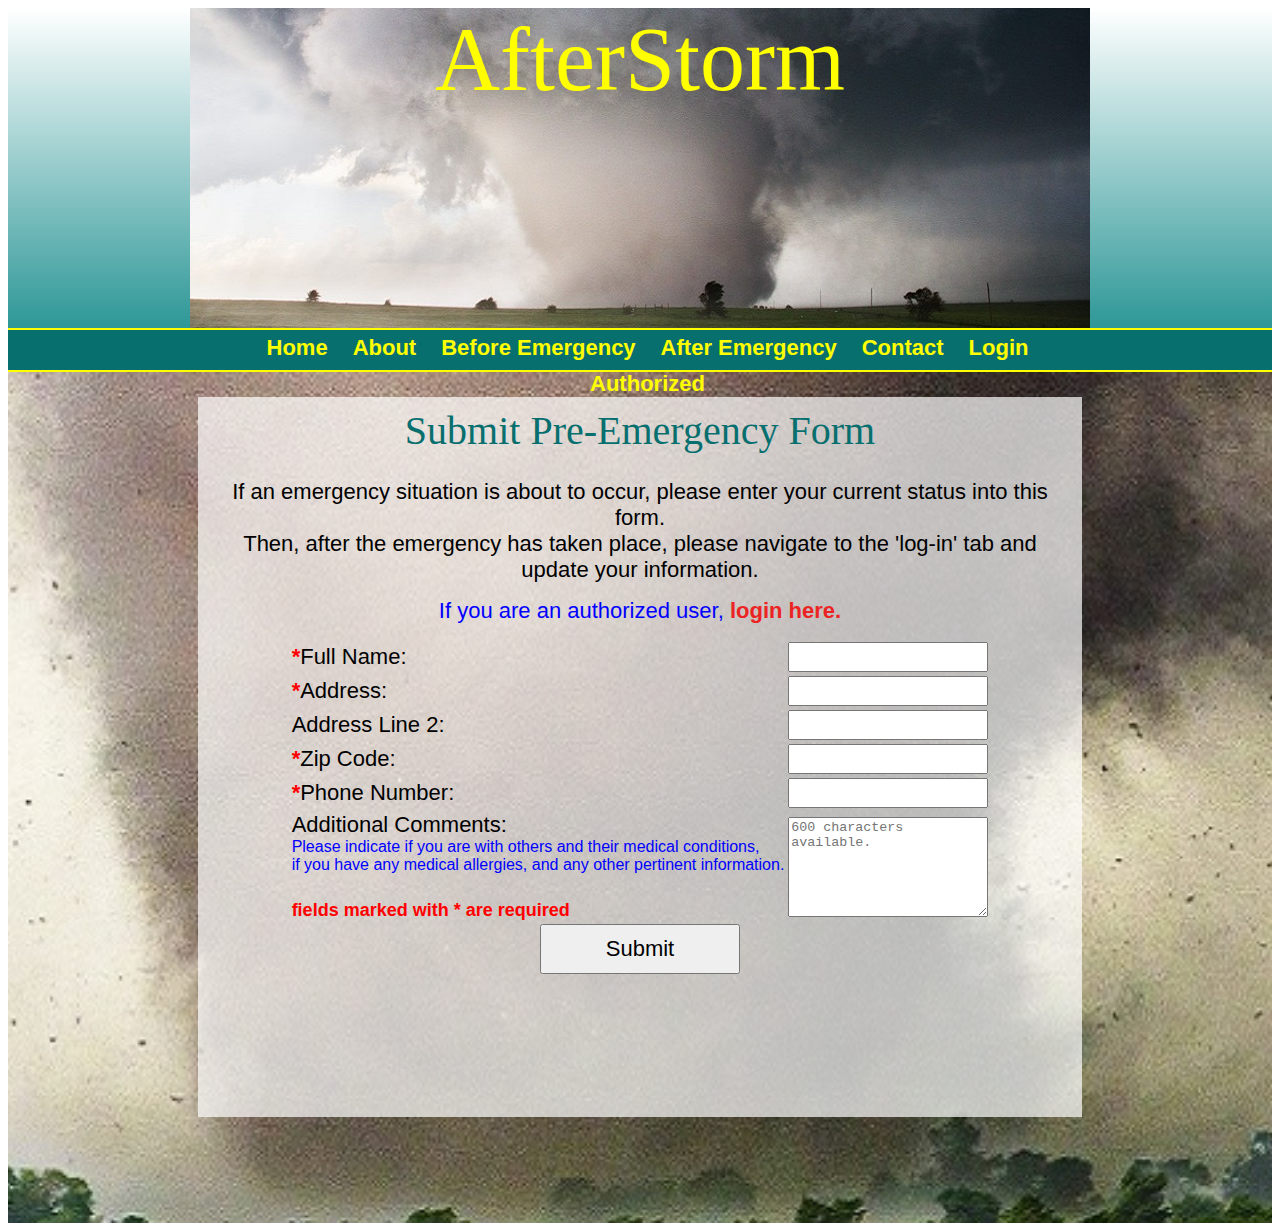
<file: pages/preemergency.html>
<!DOCTYPE HTML PUBLIC "-//W3C//DTD HTML 4.0 Transitional//EN">
<html>

<!-- Human Computer Interaction: Group Project
Group: Nicole Knox, Patrick Wrape, Travis Canales, Rondell Hames
Milestone 1: Basic UI and form to enter information. 
(Mar. 9th, 2015) -->

<head>
	<title>AfterStorm: Pre-Emergency Form</title>
	<link rel="StyleSheet" type="text/css" href="main.css">
</head>

<body>
	<div class="tornadopic">
		<h1>AfterStorm</h1>
	</div>

	<div class="navigation">
		<div id="nav">
			<ul>
			<li><a href="index.html" class="design-name">Home</a></li>	
			<li><a href="about.html" class="design-name">About</a></li>
			<li><a href="preemergency.html" class="design-name">Before Emergency</a></li>
			<li><a href="submitpage.html" class="design-name">After Emergency</a></li>
			<li><a href="contact.html" class="design-name">Contact</a></li>
			<li><a href="login.html" class="design-name">Login</a></li>
			<li><a href="adminlogin.html" class="design-name">Authorized</a></li>
			</ul>
		</div>
	</div>
	
	<div class="loginbg">
		<div class="login">
			<h2>Submit Pre-Emergency Form</h2>
		<p>If an emergency situation is about to occur, please enter your current status into this form.<br>
		Then, after the emergency has taken place, please navigate to the 'log-in' tab and update your information.</p>
		<span class="explanation">
			<p>If you are an authorized user, <a href="adminlogin.html">login here.</a></p></span>
		<form action="afterStormServlet" method"POST">
			<table>
			  <tr>
				<td><span class="required">*</span>Full Name:</td>
				<td><input type="text" name="name" id="name" maxlength="50" pattern="[A-Za-z ]{2,40}"
				title="Invalid Input, try again." required></td>
			  </tr>
			  <tr>
				<td><span class="required">*</span>Address:</td>
				<td><input type="text" name="address" id ="address" maxlength="40" color="black"
				pattern="[A-Za-z0-9 .-]{1,40}" title="Invalid Input, try again." required></td> 
			  </tr>
			  <tr>
				<td>Address Line 2:</td>
				<td><input type="text" name="address2" id="address2" maxlength="20" color="black"
				pattern="[A-Za-z0-9 .-]{1,40}" title="Invalid Input, try again."></td> 
			  </tr>
			  <tr>
				<td><span class="required">*</span>Zip Code:</td>
				<td><input type="text" name="zip" id="zip" maxlength="9" color="black" pattern="[0-9]{5}"
				title="Please input your 5 digit zip code" required></td>
			  </tr>
			  <tr>
				<td><span class="required">*</span>Phone Number:</td>
				<td><input type="text" name="phone" id="phone" maxlength="10" color="black" pattern="[0-9]{10}"
				title="Please input your 10 digit phone number starting with the area code" required></td> 
			  </tr>
			  <tr>
				<td>Additional Comments:<br>
				<span class="explanation">Please indicate if you are with others and their medical conditions, <br>
				if you have any medical allergies, and any other pertinent information.</span><br>
				<br><span class="required" style="font-size:18px">fields marked with * are required</span></td>
				<td><textarea rows="10" cols="50" maxlength="600" placeholder="600 characters available." id="comments"></textarea></td> 
			  </tr>
			</table>
		<center><input type="submit" name="submitbutton"></center>
		</form>
		</div>
	</div>
</body>

<script>
	var nameV, addr1, addr2, phoneV, zipV, commV, message;
	
	function sendData(){
		nameV = document.getElementById("name").value;
		addr1 = document.getElementById("address").value;
		addr2 = document.getElementById("address2").value;
		zipV = document.getElementById("zip").value;
		phoneV = document.getElementById("phone").value;
		commV = document.getElementById("comments").value;
		message = ("name=" + nameV + "&address=" + addr1 + "&address2=" + addr2
			+ "&zip=" + zipV + "&phone=" + phoneV + "&comments=" + commV);
		xmlhttp.open("POST","afterStormServlet.java", true);
		xmlhttp.send(message);
	}
	
	window.onload = function (){
		var params = window.location.hash.substr(1);
		params.toString();
		document.getElementById("comments").value = params;
		var p = params.split('=');
		console.log(p[0]);
		console.log(p[1]);
		document.getElementById(p[0]).value = p[1];
	}
</script>

</html>
</file>
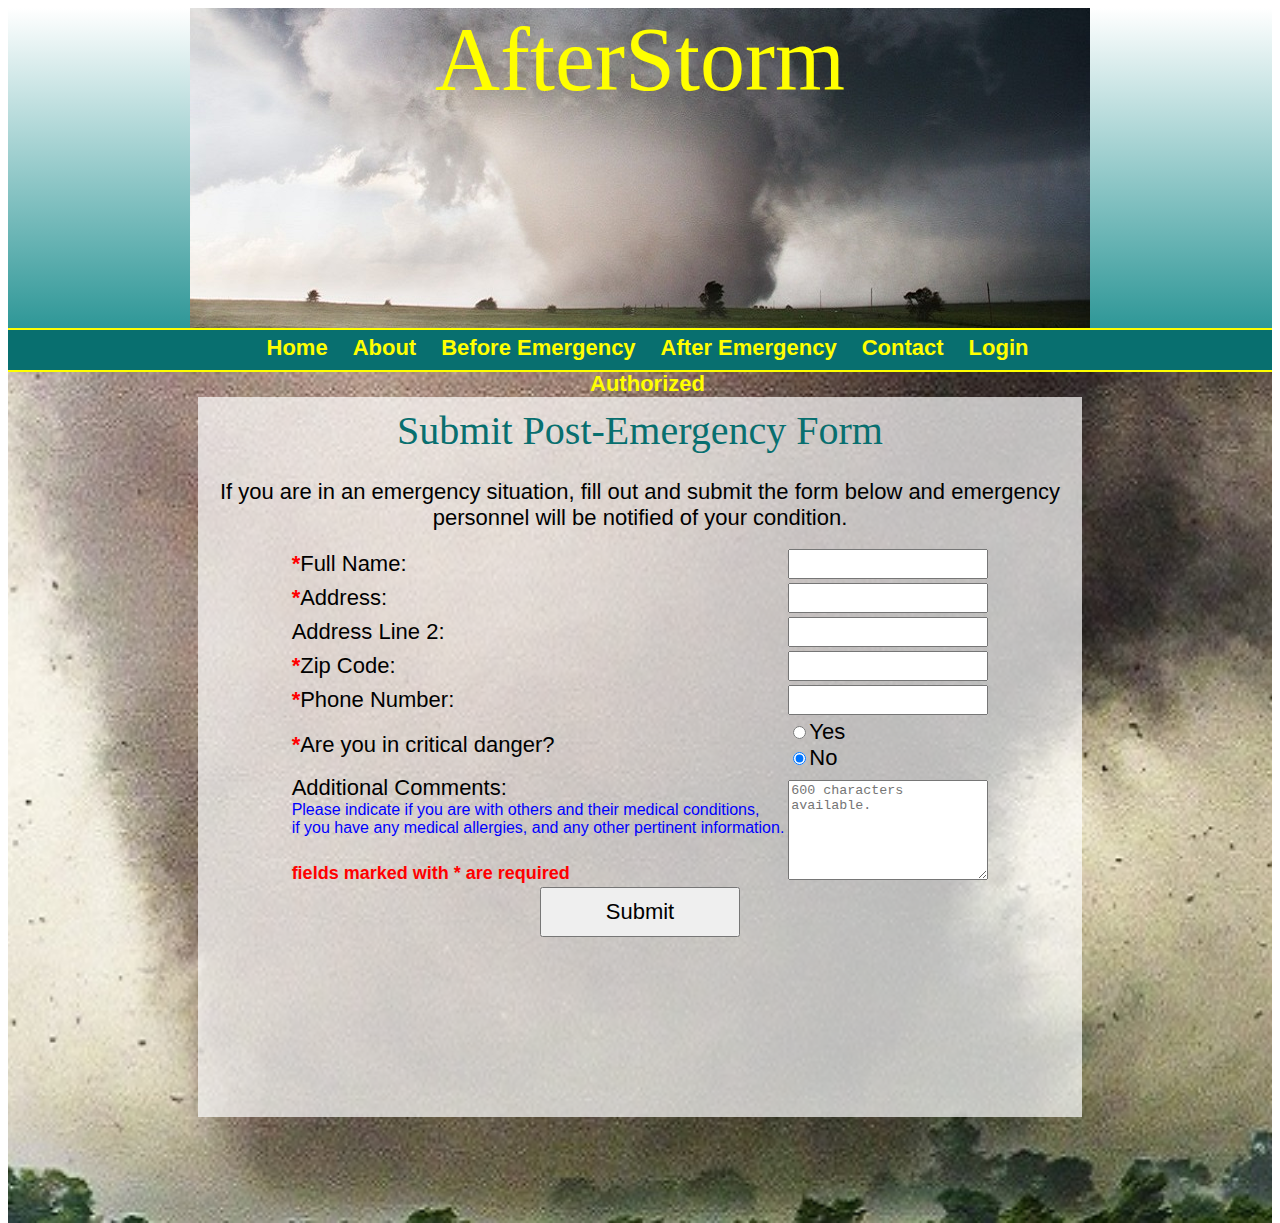
<file: pages/submitpage.html>
<!DOCTYPE HTML PUBLIC "-//W3C//DTD HTML 4.0 Transitional//EN">
<html>

<!-- Human Computer Interaction: Group Project
Group: Nicole Knox, Patrick Wrape, Travis Canales, Rondell Hames
Milestone 1: Basic UI and form to enter information. 
(Mar. 9th, 2015) -->

<head>
	<title>AfterStorm: Submit Emergency</title>
	<link rel="StyleSheet" type="text/css" href="main.css">
</head>

<body>
	<div class="tornadopic">
		<h1>AfterStorm</h1>
	</div>

	<div class="navigation">
		<div id="nav">
			<ul>
			<li><a href="index.html" class="design-name">Home</a></li>	
			<li><a href="about.html" class="design-name">About</a></li>
			<li><a href="preemergency.html" class="design-name">Before Emergency</a></li>
			<li><a href="submitpage.html" class="design-name">After Emergency</a></li>
			<li><a href="contact.html" class="design-name">Contact</a></li>
			<li><a href="login.html" class="design-name">Login</a></li>
			<li><a href="adminlogin.html" class="design-name">Authorized</a></li>
			</ul>
		</div>
	</div>
	
	<div class="loginbg">
		<div class="login">
			<h2>Submit Post-Emergency Form</h2>
		<!-- http://www.w3schools.com/html/html_forms.asp 
		Useful for "GET" and "POST" stuff-->
		<p>If you are in an emergency situation, fill out and submit the form below and emergency personnel will be notified of your condition.</p>
		<form action="afterStormServlet" method"POST">
			<table>
			  <tr>
				<td><span class="required">*</span>Full Name:</td>
				<td><input type="text" name="name" maxlength="50" pattern="[A-Za-z ]{2,50}"
				title="Invalid Input, try again." id="name" required></td>
			  </tr>
			  <tr>
				<td><span class="required">*</span>Address:</td>
				<td><input type="text" name="address" maxlength="40" id ="address"
				pattern="[A-Za-z0-9 .-]{1,40}" title="Invalid Input, try again." required></td> 
			  </tr>
			  <tr>
				<td>Address Line 2:</td>
				<td><input type="text" name="address2" maxlength="20" id="address2"
				pattern="[A-Za-z0-9 .-]{1,40}" title="Invalid Input, try again." ></td> 
			  </tr>
			  <tr>
				<td><span class="required">*</span>Zip Code:</td>
				<td><input type="text" name="zip" maxlength="9" pattern="[0-9]{5}"
				title="Please input your 5 digit zip code" id="zip" required></td>
			  </tr>
			  <tr>
				<td><span class="required">*</span>Phone Number:</td>
				<td><input type="text" name="phone" maxlength="10"pattern="[0-9]{10}" id="phone"
				title="Please input your 10 digit phone number starting with the area code" required></td> 
			  </tr>
			  <tr>
				<td><span class="required">*</span>Are you in critical danger?</td>
				<td><input type="radio" name="critical" value="yes" id="yes">Yes
				<br>
				<input type="radio" name="critical" value="no" checked id="no">No</td> 
			  </tr>
			  <tr>
				<td>Additional Comments:<br>
				<span class="explanation">Please indicate if you are with others and their medical conditions, <br>
				if you have any medical allergies, and any other pertinent information.</span><br>
				<br><span class="required" style="font-size:18px">fields marked with * are required</span></td>
				<td><textarea rows="10" cols="50" maxlength="600" placeholder="600 characters available." id="comments"></textarea></td> 
			  </tr>
			</table>
		<center><input type="submit" name="submitbutton"></center>
		</form>
		</div>
	</div>
</body>
<script>
	var nameV, addr1, addr2, zipV, phoneV, commV, crit, message;
	
	function sendData(){
		nameV = document.getElementById("name").value;
		addr1 = document.getElementById("address").value;
		addr2 = document.getElementById("address2").value;
		zipV = document.getElementById("zip").value;
		phoneV = document.getElementById("phone").value;
		if(document.getElementById("yes").checked){
			crit = document.getElementById("yes").value;
		}
		else{
			crit = document.getElementById("no").value;
		}
		commV = document.getElementById("comments").value;
		message = ("name=" + nameV + "&address=" + addr1 + "&address2=" + addr2
			+ "&zip=" + zipV + "&phone=" + phoneV + "&critical=" + crit + "&comments=" + commV);
		alert(message);
	}
	
	window.onload = function() {
		var params = window.location.hash.substr(1).split("&");
		console.log(params);
		for(var i=0; i<params.length-1; i++){
			var p = params[i].split("=");
			document.getElementById(p[0]).value = p[1];
		}
	}
</script>
</html>
</file>
<file: pages/main.css>
body {
	height:1100px;
	font-size: 0px;
	font-family: Calibri, Helvetica, Arial, sans-serif;
}

div.tornadopic {
	background: url("assets/tornado1.jpg") no-repeat center, linear-gradient(white, #2E9797);
	display: block;
	text-align: center;
	width: 100%;
	height: 320px;
	font-size: 0px;
}

h1 {
	font-family: Lucida, Georgia, serif;
	font-size: 90px;
	font-weight: 500;
	color: yellow;
}

h2 {
	font-family: Lucida, Georgia, serif;
	font-size: 40px;
	font-weight: 500;
	color: #086F6F;
	margin: 0;
	padding: 10px;
}

div.navigation {
	background: #086F6F;
	display: block;
	text-align: center;
	width: 100%;
	height: 40px;
	border-top: 2px solid yellow;
	border-bottom: 2px solid yellow;
}

#nav {
	width:100%;
	max-width: 900;
	margin-left: auto;
	margin-right: auto;
}
  
#nav li {
	display: inline-block;
}
  
#nav li a {
	display:block;
	padding-right:25px;
	padding-top:5px;
	padding-bottom:5px;
	text-decoration:none;
	font-weight:bold;
	font-size:22px; 
}

div.description {
	width:100%;
	font-size:0px;
	display: block;
}

div.leftdesc {
	background:#B6E8E8;
	float:left;
	text-align: center;
	width: 50%;
	height: 400px;
	font-size:22px;
}

div.rightdesc {
	background:url("assets/tornado4.jpg") no-repeat center, #7FD1D1;
	background-size: auto 100%; /*width height*/
	float:right;
	text-align: center;
	width: 50%;
	height: 400px;
	font-size: 0px;
}

div.infobg {
	background: url("assets/tornado3.jpg") no-repeat center, linear-gradient(white, #2E9797);
	background-size: auto 150%; /*width height*/
	display: block;
	text-align: center;
	width: 100%;
	margin-top:400px;
	height: 500px;
	font-size: 0px;
	border-top: 2px solid yellow;
	padding: 2% 0;
}

div.info {
	background: rgba(255,255,255,0.7);
	display: block;
	text-align: center;
	width: 70%;
	margin-left: auto;
	margin-right: auto;
	height: 425px;
	font-size: 22px;
}

div.aboutinfobg {
	background: url("assets/mooretornado.jpg") no-repeat center, #2E9797;
	background-size: auto 100%; /*width height*/
	display: block;
	width: 100%;
	height: 800px;
	font-size: 0px;
	padding: 2% 0;
}

div.aboutinfo {
	background: rgba(255,255,255,0.7);
	display: block;
	text-align: center;
	width: 70%;
	margin-left: auto;
	margin-right: auto;
	height: 90%;
	font-size: 22px;
}

div.loginbg {
	background: url("assets/tornado2.jpg") no-repeat center, #2E9797;
	background-size: auto 100%; /*width height*/
	display: block;
	width: 100%;
	height: 800px;
	font-size: 0px;
	padding: 2% 0;
}

div.login {
	background: rgba(255,255,255,0.7);
	display: block;
	text-align: center;
	width: 70%;
	margin-left: auto;
	margin-right: auto;
	height: 90%;
	font-size: 22px;
}

div.displaydata {
	background: #FFFFFF;
	display: block;
	width: 100%;
	height: 1200px;
	font-size: 20px;
	text-align: center;
}

div.contactbg {
	background: url("assets/tornado4.jpg") no-repeat center, #2E9797;
	background-size: auto 100%; /*width height*/
	display: block;
	width: 100%;
	height: 1300px;
	font-size: 0px;
	padding: 2% 0;
}

div.contact {
	background: rgba(255,255,255,0.7);
	display: block;
	text-align: center;
	width: 50%;
	margin-left: auto;
	margin-right: auto;
	height: 90%;
	font-size: 22px;
}

p {
	margin: 15px;
	text-align: center;
	font-size: 22px;
}

.required {
	color:red;
	font-weight:bold;
}

.explanation {
	color:blue;
	font-size:16px;
}

table {
	font-size:22px;
	margin-left:auto;
	margin-right:auto;
}

input[type="text"] {
	width:200px;
	height:30px;
	font-size:22px;
}

input[type="submit"] {
	font-size:22px;
	width:200px;
	height:50px;
}

fieldset {
	border:none;
}

textarea {
	height:100px;
	width:200px;
}

button {
	color:red;
	background:yellow;
	width:75%;
	height:80px;
	font-size:26px;
	margin-left:auto;
	margin-right:auto;
}

div.picleft {
	width:250px;
	float:left;
	text-align:center;
	margin:5px;
}

div.picright {
	width:500px;
	float:right;
	margin:5px;
}

div.navigation a:link{color:yellow;
	text-decoration:none;
	font-weight:bold;}
div.navigation a:visited{color:yellow;
	text-decoration:none;
	font-weight:bold;}
div.navigation a:active{color:yellow;
	text-decoration:none;
	font-weight:bold;}
div.navigation a:hover{color:#EB7E23;
	text-decoration:none;
	font-weight:bold;}
	
a:link{color:#EB2323;
	text-decoration:none;
	font-weight:bold;}
a:visited{color:#EB2323;
	text-decoration:none;
	font-weight:bold;}
a:active{color:#EB2323;
	text-decoration:none;
	font-weight:bold;}
a:hover{color:#B90D0D;
	text-decoration:none;
	font-weight:bold;}
</file>
